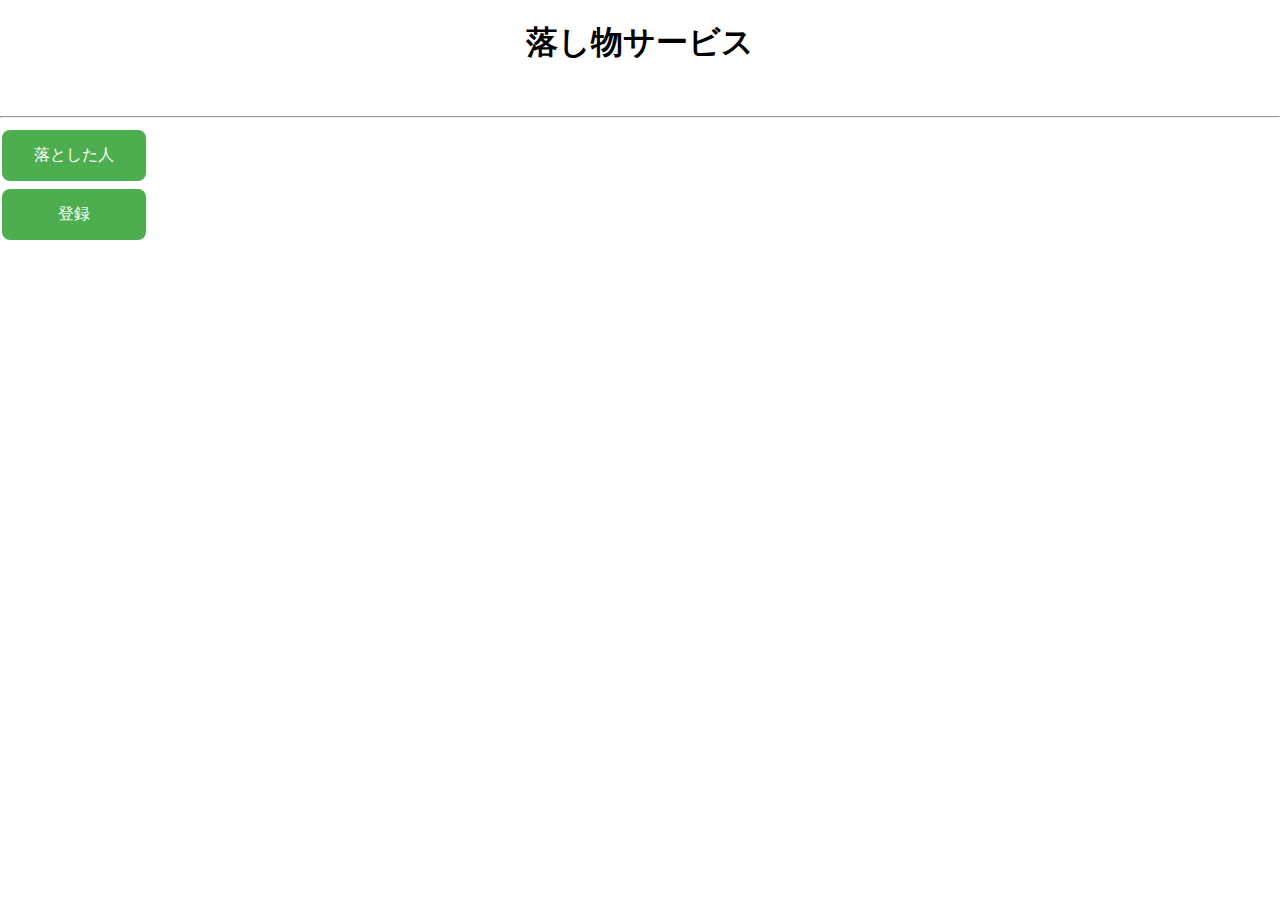
<file: src/index.html>
<!doctype html>
<html lang="ja">
<html>
  <head>
    <meta charset="utf-8">
    <title>落し物サービス</title>
    <link rel="stylesheet" href="style.css" type="text/css">
  </head>
  <body>
    <h1><center>落し物サービス</center><center></h1>
  　<hr/>
    <div class="place">
      <a href="lostinfo.html" class="button">落とした人</a>
      <br/>
      <a href="foundinfo.html" class="button">登録</a>
  </div>
  </body>

</html>
</file>
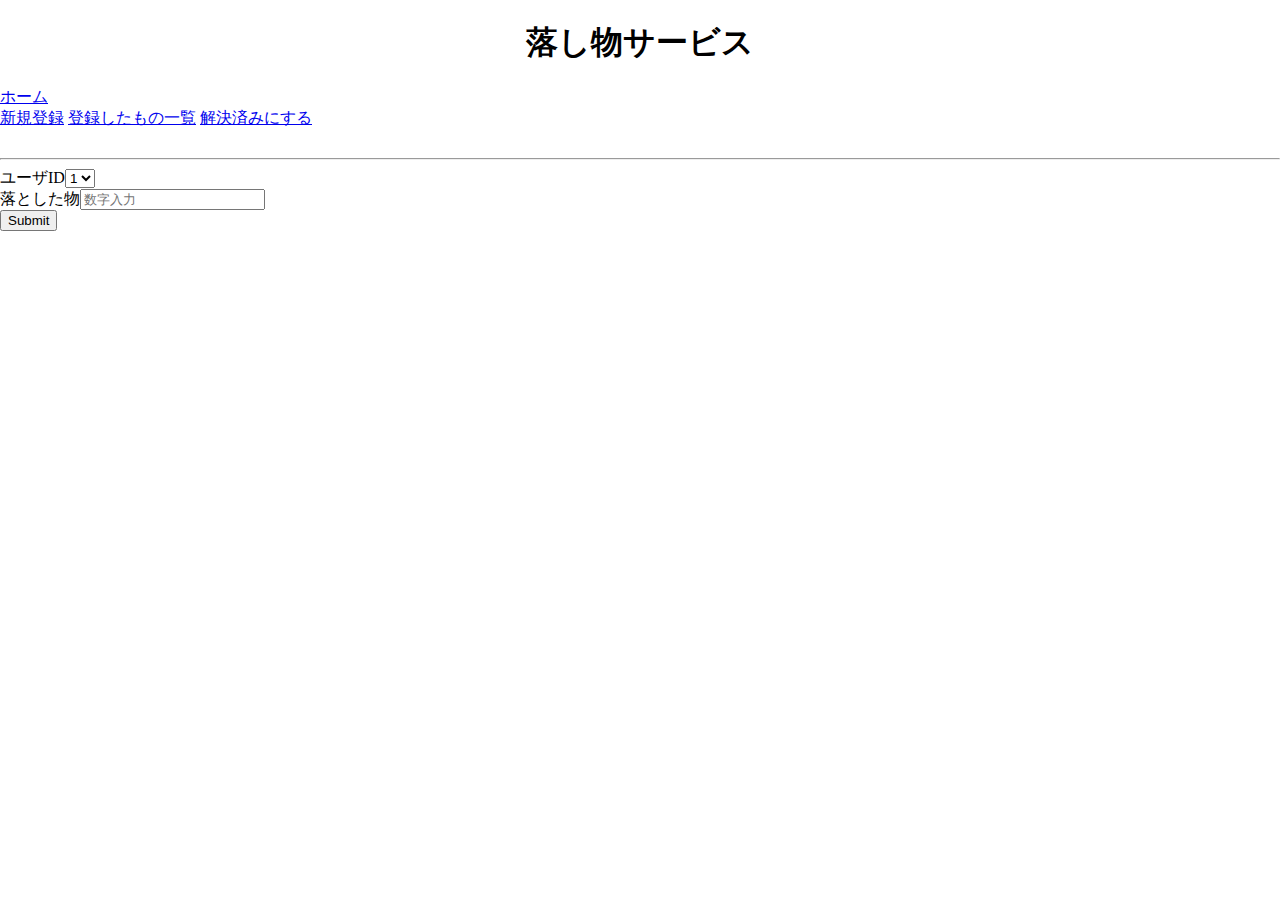
<file: src/remove.html>
<!doctype html>
<html lang="ja">
<html>
  <head>
    <meta charset="utf-8">
    <title>落し物サービス</title>
    <link rel="stylesheet" href="style.css" type="text/css">
  </head>
  <body>
    <h1><center>落し物サービス</center><center></h1>
      <a href="index.html">ホーム</a> <br />
      <a href="foundinfo.html">新規登録</a>
      <a href="show.html">登録したもの一覧</a>
      <a href="remove.html">解決済みにする</a> <br />
  　<hr/>

    <form action="remove.php" method="post" enctype="multipart/form-data">
      ユーザID<select name="userid">
        <option value="1" selected>1</option>
        <option value="2">2</option>
        <option value="3">3</option>
        <option value="4">4</option>
        <option value="5">5</option>
      </select>
      <br/>

      落とした物<input name="id" type="text" placeholder="数字入力" required>
      <br/>

      <input type="submit">
    </form>
  <br/>
  </body>

</html>
</file>
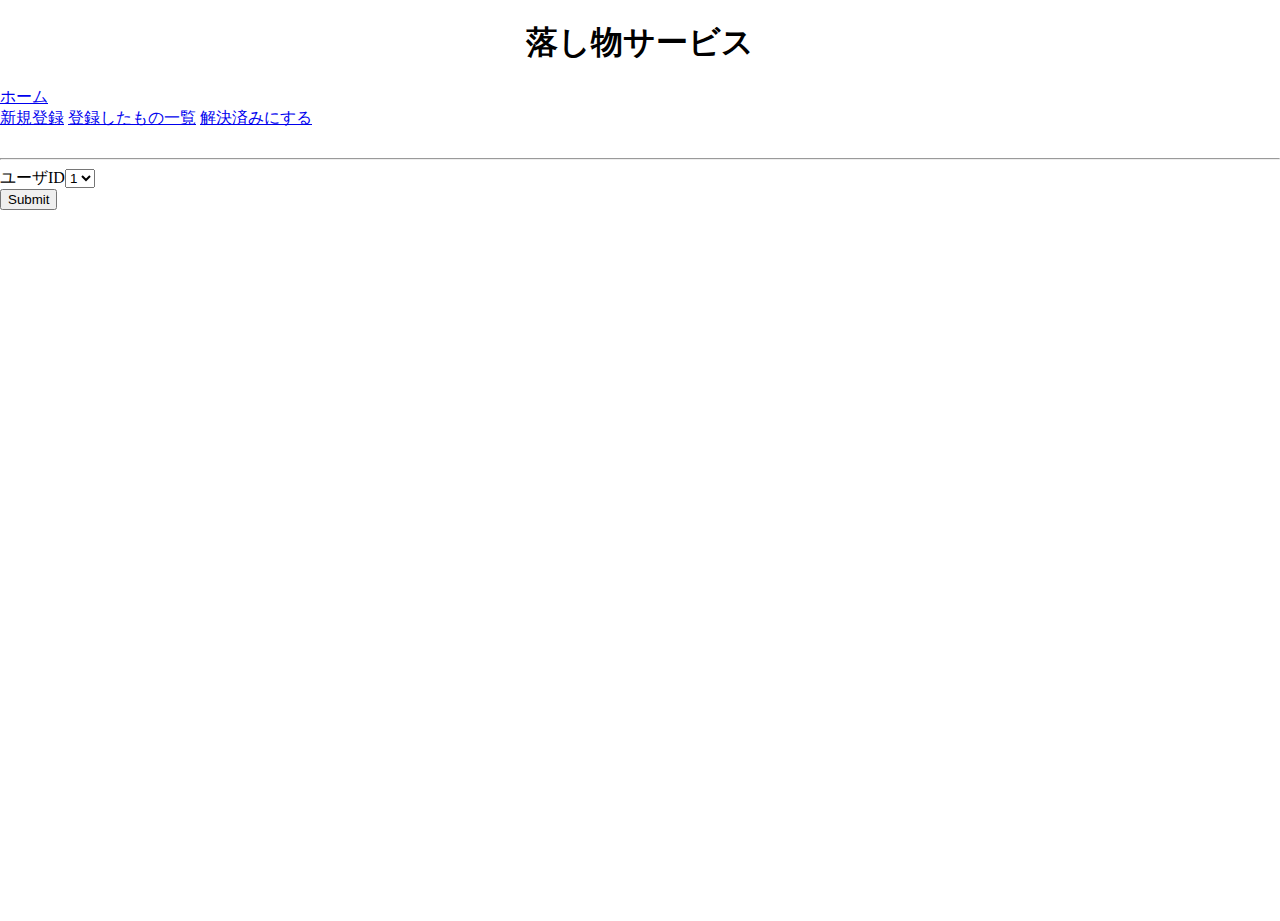
<file: src/remove2.html>
<!doctype html>
<html lang="ja">
<html>
  <head>
    <meta charset="utf-8">
    <title>落し物サービス</title>
    <link rel="stylesheet" href="style.css" type="text/css">
  </head>
  <body>
    <h1><center>落し物サービス</center><center></h1>
      <a href="index.html">ホーム</a> <br />
      <a href="foundinfo.html">新規登録</a>
      <a href="show.html">登録したもの一覧</a>
      <a href="remove2.html">解決済みにする</a> <br />
  　<hr/>

    <form action="remove2.php" method="post" enctype="multipart/form-data">
      ユーザID<select name="userid">
        <option value="1" selected>1</option>
        <option value="2">2</option>
        <option value="3">3</option>
        <option value="4">4</option>
        <option value="5">5</option>
      </select>
      <br/>

      <input type="submit">
    </form>
  <br/>
  </body>

</html>
</file>
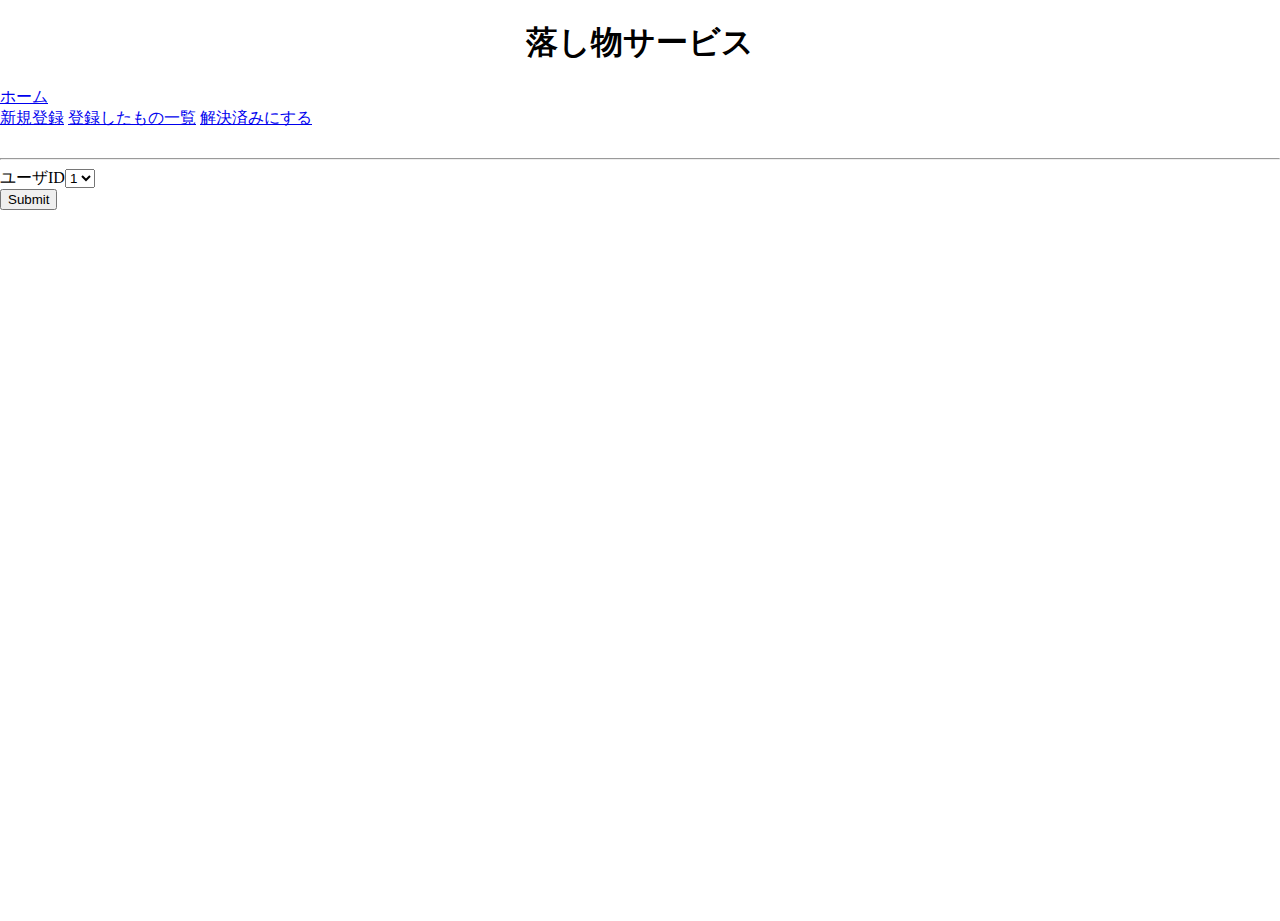
<file: src/show.html>
<!doctype html>
<html lang="ja">
<html>
  <head>
    <meta charset="utf-8">
    <title>落し物サービス</title>
    <link rel="stylesheet" href="style.css" type="text/css">
  </head>
  <body>
    <h1><center>落し物サービス</center><center></h1>
      <a href="index.html">ホーム</a> <br />
      <a href="foundinfo.html">新規登録</a>
      <a href="show.html">登録したもの一覧</a>
      <a href="remove2.html">解決済みにする</a> <br />
  　<hr/>

    <form action="show.php" method="post" enctype="multipart/form-data">
      ユーザID<select name="userid">
        <option value="1" selected>1</option>
        <option value="2">2</option>
        <option value="3">3</option>
        <option value="4">4</option>
        <option value="5">5</option>
      </select>
      <br/>

      <input type="submit">
    </form>
  <br/>
  </body>

</html>
</file>
<file: src/style.css>
place {
  margin: 10px auto;
  width:150px;
}

.button {
    background-color: #4DAE4F;
    border: none;
    color: white;
    padding: 15px 32px;
    text-decoration: none;
    display: inline-block;
    font-size: 16px;
    margin: 4px 2px;
    cursor: pointer;
    text-align: center;
    border-radius: 8px 8px 8px 8px;
    -webkit-transition-duration: 0.4s; /* Safari */
    transition-duration: 0.4s;
    width: 80px;
}

.button:hover {
    background-color: #118b47;
    color: white;
}
  /* Always set the map height explicitly to define the size of the div
   * element that contains the map. */
  #map {
    height: 360px;
    width: 60%;
  }
  /* Optional: Makes the sample page fill the window. */
  html, body {
    height: 100%;
    margin: 0;
    padding: 0;
  }
</file>
